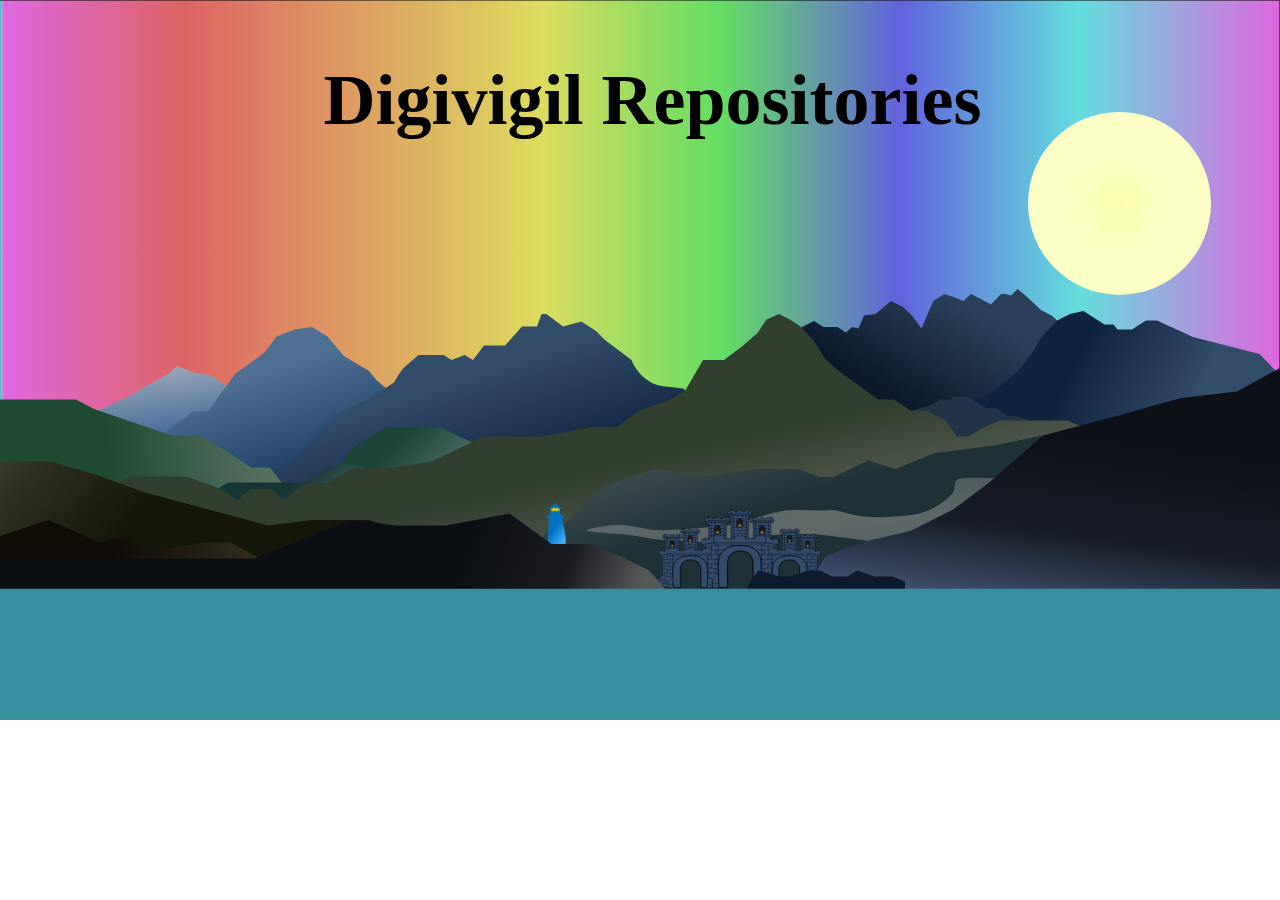
<file: index.html>
<!DOCTYPE html>
<html lang="en">
<head>
    <meta charset="UTF-8">
    <meta name="viewport" content="width=device-width, initial-scale=1.0">
    <title>Animated Background Bay</title>
</head>
<body>
<div id="main"></div>
<script type="text/javascript" src="background-animated-bay-chunk.js"></script></body>
</html>
</file>
